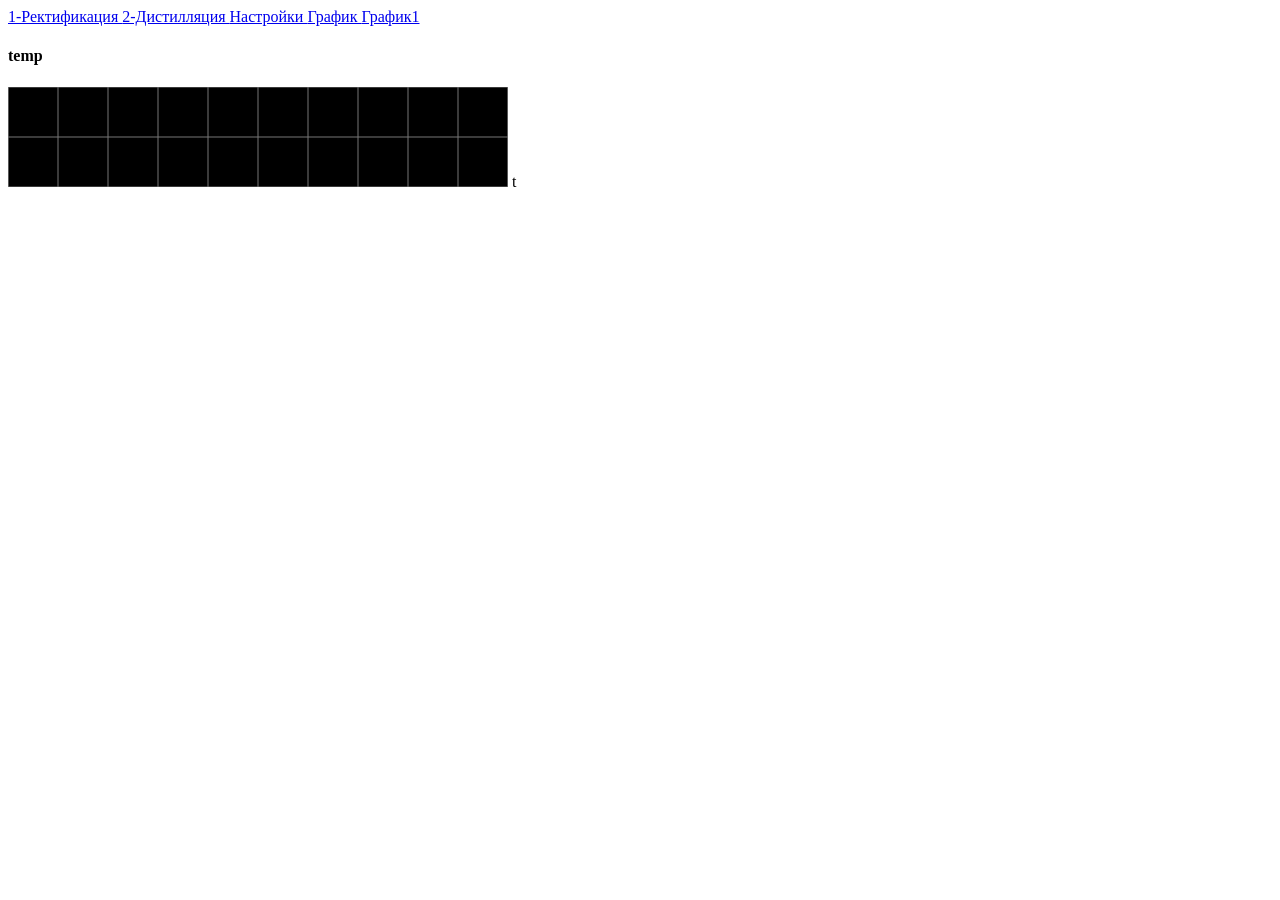
<file: AutoSam/data/graf1.htm>
﻿<!DOCTYPE html>
<html>

<head>
    <style type="text/css">
        div.smoothie-chart-tooltip {
            background: #444;
            padding: 1em;
            margin-top: 20px;
            font-family: Consolas, monospace;
            color: white;
            font-size: 10px;
            pointer-events: none;
        }
    </style>
    <script type="text/javascript" src="smoothie.js"></script>
    <script src="script.js"></script>
</head>

<body onload>
    <!--   МИНИШАПКА  -->
    </table>
    <tr>
        <td colspan="6">
            <a href="index.htm">1-Ректификация  </a>
            <a href="dist.htm">2-Дистилляция  </a>
            <a href="settings.htm" target="blank">Настройки </a>

            <a href="graf.htm" target="blank">График </a>
            <a href="graf1.htm" target="blank">График1 </a>
        </td>
    </tr>
    </table>
    <!--   МИНИШАПКА  -->
    <h4>temp</h4>
    <canvas id="temp" width="500" height="100"></canvas> t

    <script type="text/javascript">
        // Data
        var line1 = new TimeSeries();
        var line2 = new TimeSeries();

        // Add a random value to each line every second
        setInterval(function() {
            line1.append(new Date().getTime(), document.getElementById('STEAMTEMP'));
            line2.append(new Date().getTime(), document.getElementById('TANKTEMP'));
        }, 1000);

        var smoothie = new SmoothieChart();

        // Add to SmoothieChart
        smoothie.addTimeSeries(line1);
        smoothie.addTimeSeries(line2);

        smoothie.streamTo(document.getElementById("temp"));
    </script>
</body>

</html>
</file>
